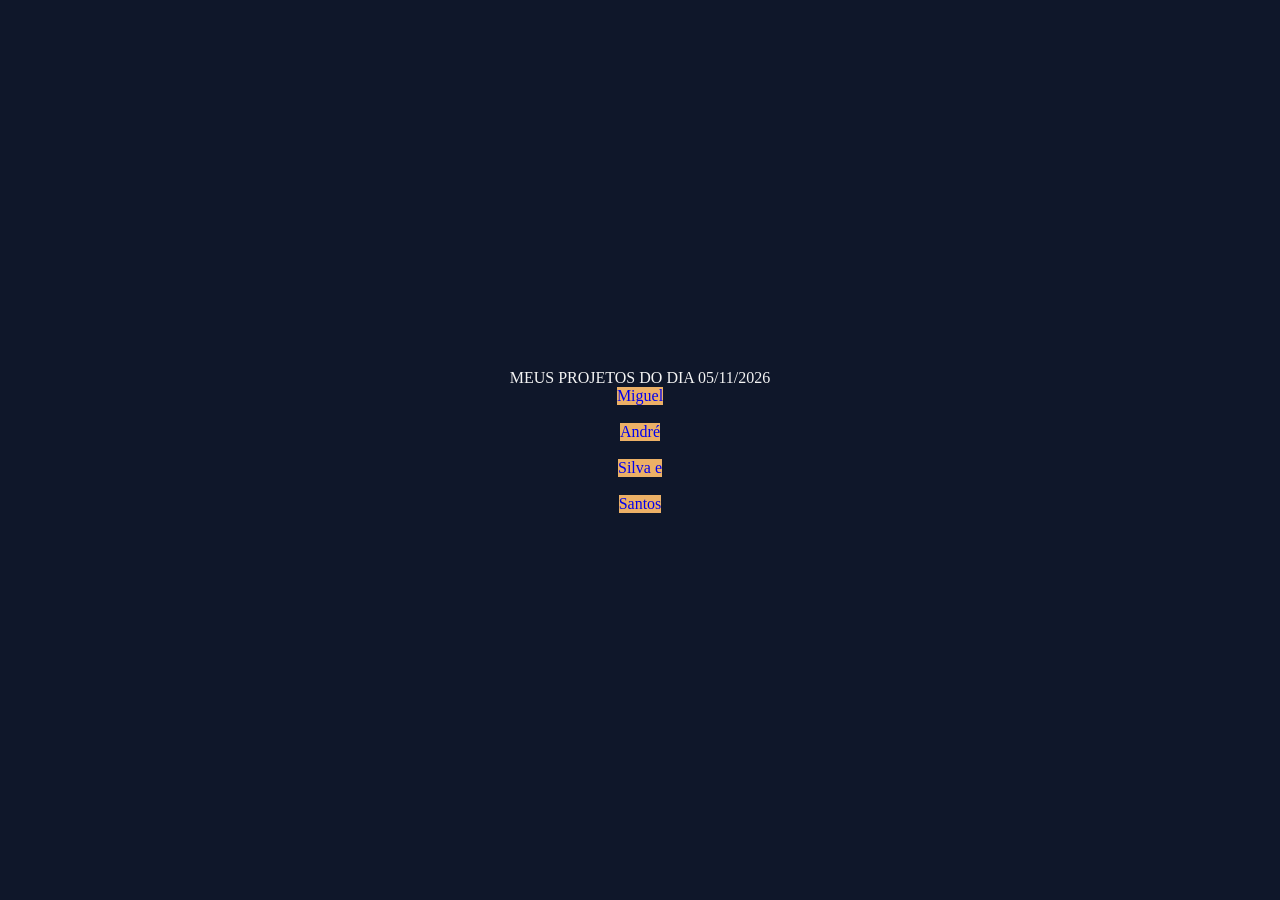
<file: index.html>
<!DOCTYPE html>
<html lang="pt-br">
<head>
    <meta charset="UTF-8">
    <meta name="viewport" content="width=device-width, initial-scale=1.0">
    <title>Document</title>
    <link rel="stylesheet" href="STYLE.CSS">
</head>
<body>
    MEUS PROJETOS DO DIA 05/11/2026
    <a href="exemplo.html">Miguel</a> <br>
    <a href="exemplo2.html">André</a> <br>
    <a href="exemplo3.html">Silva e </a> <br>
    <a href="exemplo4.html">Santos</a> <br>
</body>
</html>
</file>
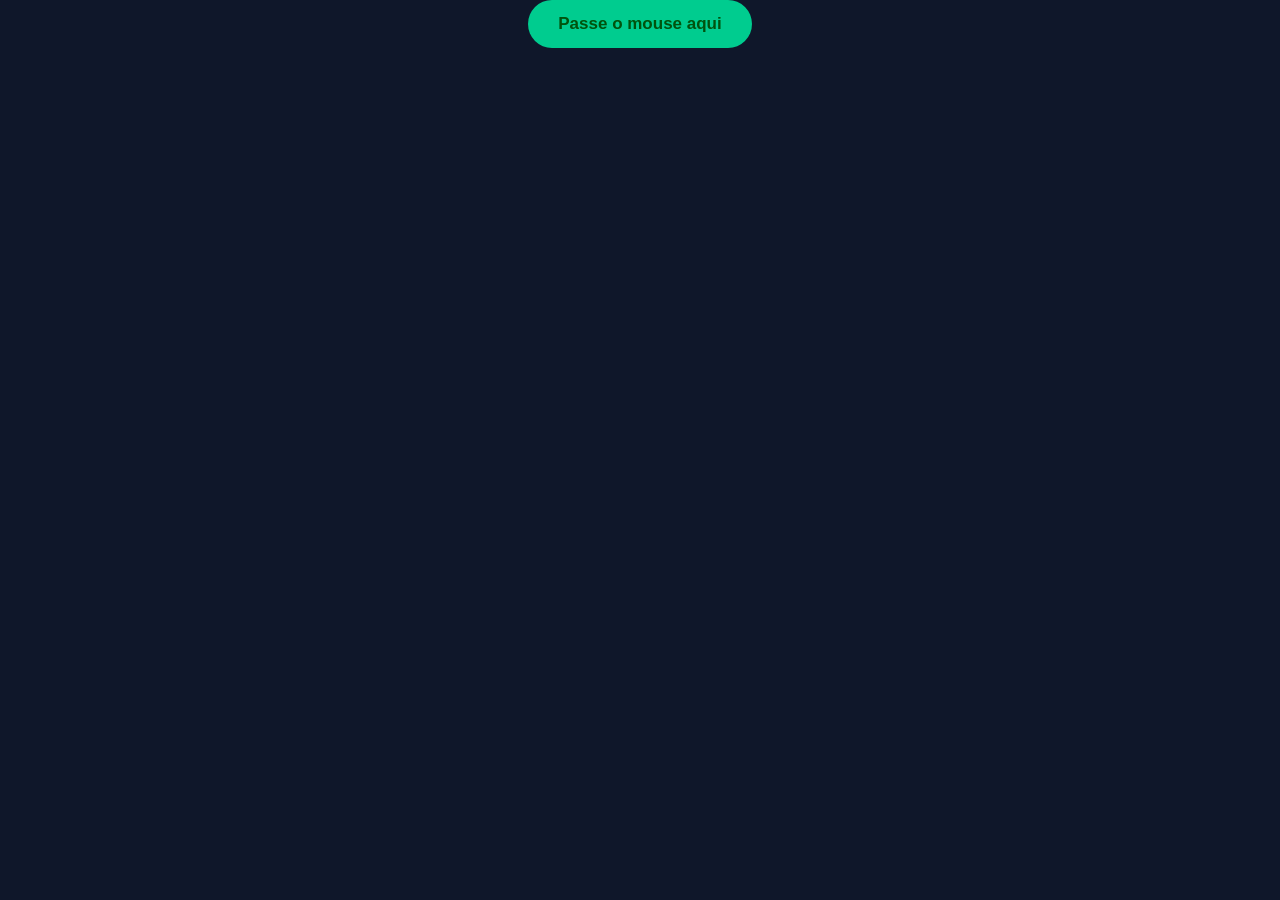
<file: exemplo.html>
<!DOCTYPE html>
<html lang="pt-br">
<head>
    <meta charset="UTF-8">
    <meta name="viewport" content="width=device-width, initial-scale=1.0">
    <title>Document</title>
    <link rel="stylesheet" href="exemplo1.css">
</head>
<body>
    <button class="botao">Passe o mouse aqui</button>
</body>
</html>
</file>
<file: STYLE.CSS>
*{
    box-sizing: border-box;
    margin: 0;
    padding: 0;
}

body{
    display: flex;
    min-height: 100vh;
    background-color: #0f172a;
    align-items: center;
    justify-content: center;
    flex-direction: column;
    color: #f4f4f4;
}

a{
    background-color: rgb(236, 176, 102);
    text-decoration: none;
}
</file>
<file: exemplo1.css>
*{
    box-sizing: border-box;
    margin: 0;
    padding: 0;
}

body{
    display: flex;
    align-items: center;
    justify-content: center;
    background-color: #0f172a;
}

.botao{
    padding: 14px 30px;
    border: navajowhite;
    border-radius: 999px;
    background-color: #00cc8f;
    color: #01530d;
    font-size: 17px;
    font-weight: bold;
    cursor: pointer;

    /* LINHA MÁGICA:display: DIGA QUAIS PROPRIEDADES TRANSICIONAM, TEMPO E A CURVA.*/
    transition: transform 0.3 ease,/*movimento suave*/
    box-shadow 0.3 ease;/*brilho acompanhado*/

}

.botao:hover{
    transform: translateY(-4px);
    box-shadow: 0 10px 22px rgba(0, 204, 143, 0.45);
}
</file>
